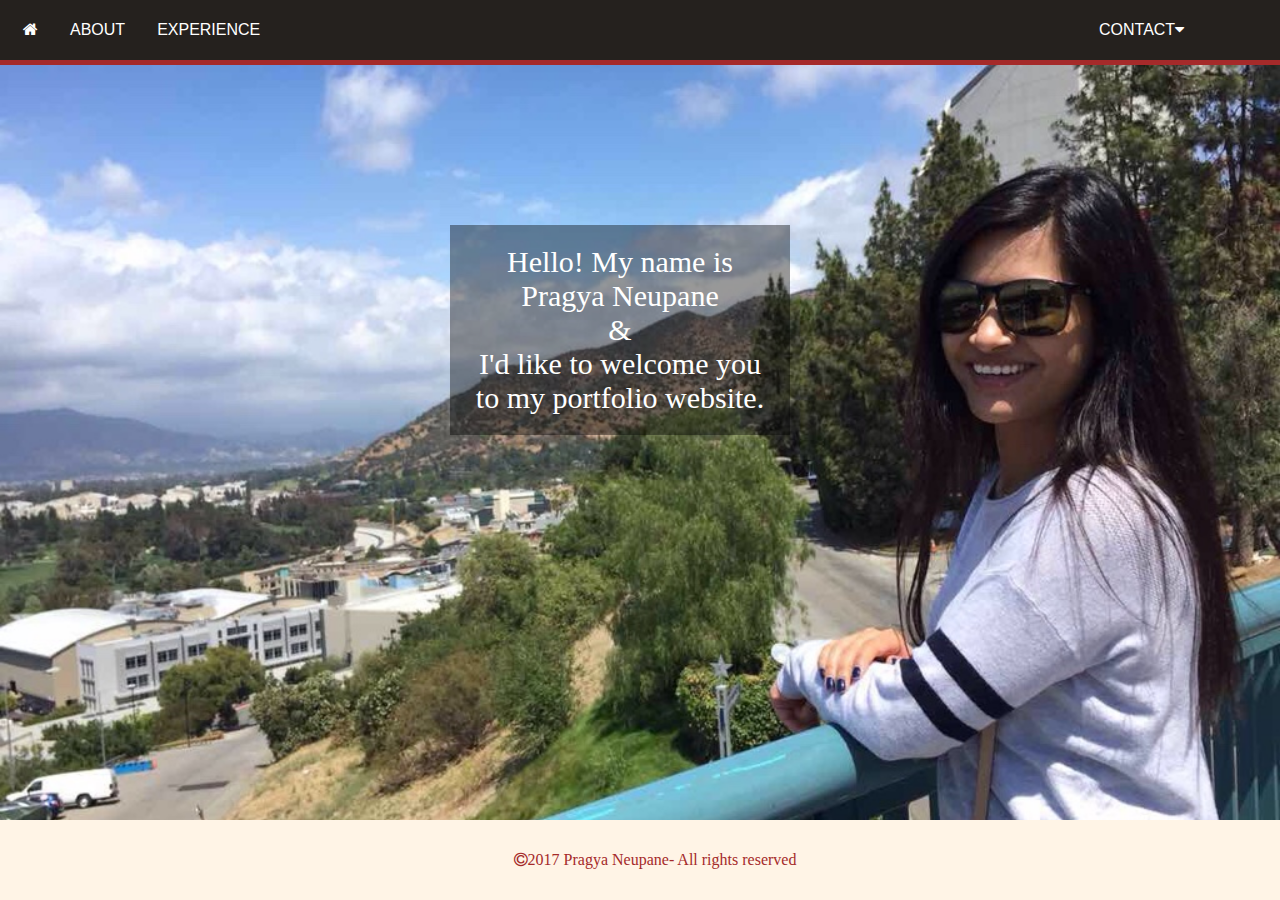
<file: index.html>
<!DOCTYPE html>
<html>
<head>
	<title>PNPortfolio</title>
	<link rel="stylesheet" type="text/css" href="main.css">
	<link rel="stylesheet" href="https://cdnjs.cloudflare.com/ajax/libs/font-awesome/4.7.0/css/font-awesome.min.css">
</head>

<body background="backgroundImage.jpg" style="padding-bottom: 80px">
	<!--part of original navbar-->
	<div class="navbar">
	   <!--<a href="index.html"><img src="http://thumb10.shutterstock.com/thumb_large/167061944/527877547/stock-vector-pn-logo-527877547.jpg" class="logo"></a>-->
	   <a href="#"><i class="fa fa-home"></i></a>
	   <a href="about.html">ABOUT</a>
	   <a href="experience.html">EXPERIENCE</a>
	   <div class="contactDropdown">
			<button class="contactDropbtn" onclick="myFunction()">CONTACT<i class="fa fa-caret-down"></i></button>
				<div class="contactDropdown-content" id="myDropdown">
      				<a href="mailto:prag11neupane@gmail.com"><i class="fa fa-envelope" aria-hidden="true" style="margin-right: 10px"></i>Pragya</a>
     				<a href="#"><i class="fa fa-phone" aria-hidden="true" style="margin-right: 10px"></i>Check pdf resume</a>
    			</div>
    	</div>
    </div>

	<script>
	/* When the user clicks on the button, 
	toggle between hiding and showing the dropdown content */
	function myFunction() {
	    document.getElementById("myDropdown").classList.toggle("show");
	}

	// Close the dropdown if the user clicks outside of it
	window.onclick = function(e) {
	  if (!e.target.matches('.contactDropbtn')) {
	    var myDropdown = document.getElementById("myDropdown");
	      if (myDropdown.classList.contains('show')) {
	        myDropdown.classList.remove('show');
	      }
	  }
	}
	</script>

	<div class="nameDisplay">
		<p class="mainText">Hello! My name is<br>
									 Pragya Neupane <br>
											& <br>
									I'd like to welcome you<br>
									to my portfolio website.
		</p>
	</div>


	<footer>
		<p class="footerText">
			<i class="fa fa-copyright"></i>2017 Pragya Neupane- All rights reserved
		</p>
	</footer>
</body>
</html>
</file>
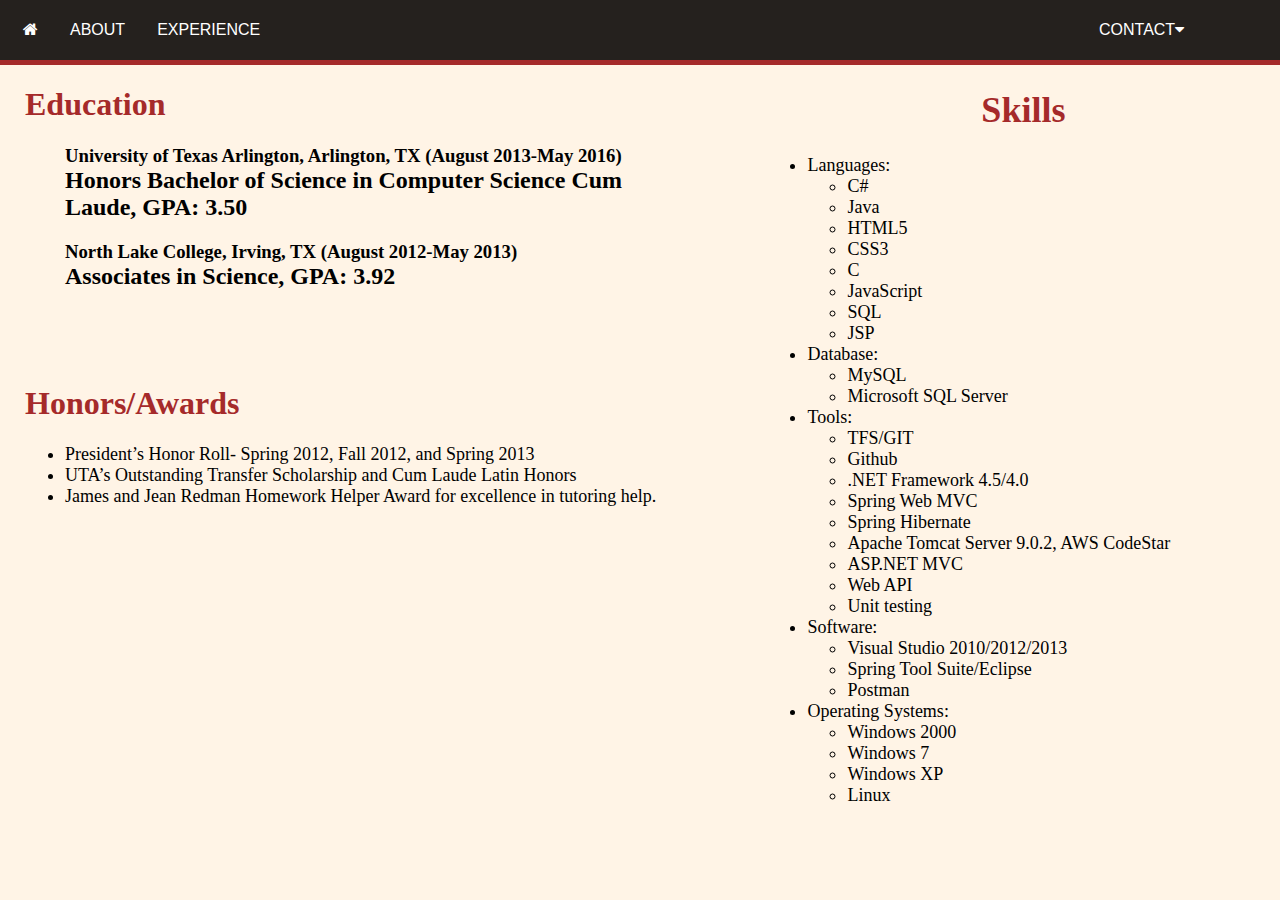
<file: about.html>
<!DOCTYPE html>
<html>
<head>
	<title>About</title>
	<link rel="stylesheet" type="text/CSS" href="main.css">
	<link rel="stylesheet" href="https://cdnjs.cloudflare.com/ajax/libs/font-awesome/4.7.0/css/font-awesome.min.css">
</head>

<body style="background-color:  #fff4e6">
		<!--part of original navbar-->
	<div class="navbar">
	   <a href="index.html"><i class="fa fa-home"></i></a>
	   <a href="about.html">ABOUT</a>
	   <a href="experience.html">EXPERIENCE</a>
	   <div class="contactDropdown">
			<button class="contactDropbtn" onclick="myFunction()">CONTACT<i class="fa fa-caret-down"></i></button>
				<div class="contactDropdown-content" id="myDropdown">
      				<a href="mailto:prag11neupane@gmail.com"><i class="fa fa-envelope" aria-hidden="true" style="margin-right: 10px"></i>Pragya</a>
     				<a href="#"><i class="fa fa-phone" aria-hidden="true" style="margin-right: 10px"></i>Check pdf resume</a>
    			</div>
    	</div>
    </div>

	<script>
	/* When the user clicks on the button, 
	toggle between hiding and showing the dropdown content */
	function myFunction() {
	    document.getElementById("myDropdown").classList.toggle("show");
	}

	// Close the dropdown if the user clicks outside of it
	window.onclick = function(e) {
	  if (!e.target.matches('.contactDropbtn')) {
	    var myDropdown = document.getElementById("myDropdown");
	      if (myDropdown.classList.contains('show')) {
	        myDropdown.classList.remove('show');
	      }
	  }
	}
	</script>
	
	<div class="education">
		<h1>Education</h1>
		<ul class="eductaionListbullets">
			<li><h3>University of Texas Arlington, Arlington, TX (August 2013-May 2016)</h3></li>
			<li><h2>Honors Bachelor of Science in Computer Science Cum Laude, GPA: 3.50</h2></li>
	
			<li><h3>North Lake College, Irving, TX (August 2012-May 2013)</h3></li>
			<li><h2>Associates in Science, GPA: 3.92</h2></li>
		</ul>

		<br>
		<br>
		<br>
		<div class="honors">
		<h1>Honors/Awards</h1>
		<ul style="font-size:18px">
			<li>President’s Honor Roll- Spring 2012, Fall 2012, and Spring 2013</li>
			<li>UTA’s Outstanding Transfer Scholarship and Cum Laude Latin Honors</li>
			<li>James and Jean Redman Homework Helper Award for excellence in tutoring help.</li>
		</ul>
		</div>
	</div>
	
	
	<div class="skills">
		<h1 align="center">Skills</h1>
		<ul class="skillsListbullets">
				<li>Languages:</li>
					<ul>
						<li>C#</li>
						<li>Java</li>
						<li>HTML5</li>
						<li>CSS3</li>
						<li>C</li>
						<li>JavaScript</li>
						<li>SQL</li>
						<li>JSP</li>
					</ul>

 				<li>Database:</li>
 					<ul>
 						<li>MySQL</li>
 						<li>Microsoft SQL Server</li>
 					</ul>


				<li>Tools:</li>
 				 	<ul>
 				 		<li>TFS/GIT</li>
 				 		<li>Github</li>
 				 		<li> .NET Framework 4.5/4.0</li>
 				 		<li>Spring Web MVC</li>
 				 		<li>Spring Hibernate</li>
 				 		<li>Apache Tomcat Server 9.0.2, AWS CodeStar</li>
 				 		<li>ASP.NET MVC</li>
 				 		<li>Web API</li>
 				 		<li>Unit testing</li>
 				 	</ul>

 				<li>Software:</li>
 					<ul>
 						<li>Visual Studio 2010/2012/2013</li>
 						<li>Spring Tool Suite/Eclipse</li>
 						<li>Postman</li>
 					</ul>

 				<li>Operating Systems:</li>
 					<ul>
 						<li>Windows 2000</li>
 						<li>Windows 7</li>
 						<li>Windows XP</li>
 						<li>Linux</li>
		</ul>
	</div>

</body>
</html>
</file>
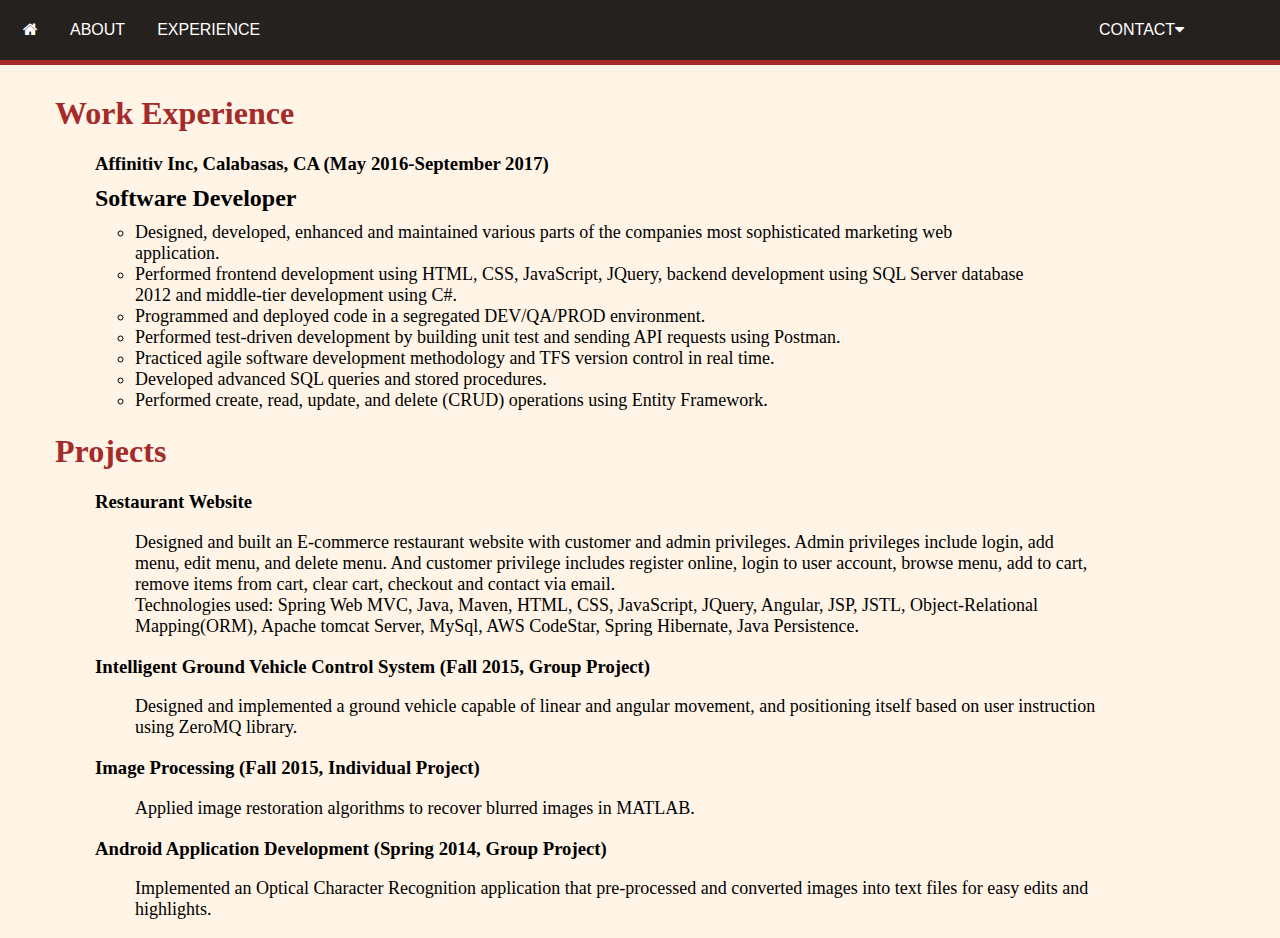
<file: experience.html>
<!DOCTYPE html>
<html>
<head>
	<title>Experience</title>
	<link rel="stylesheet" type="text/CSS" href="main.css">
	<link rel="stylesheet" href="https://cdnjs.cloudflare.com/ajax/libs/font-awesome/4.7.0/css/font-awesome.min.css">
</head>

<body style="background-color: #fff4e6">
		<!--part of original navbar-->
	<header class="navbar">
 	   <a href="index.html"><i class="fa fa-home"></i></a>
	   <a href="about.html">ABOUT</a>
	   <a href="experience.html">EXPERIENCE</a>
	   <div class="contactDropdown">
			<button class="contactDropbtn" onclick="myFunction()">CONTACT<i class="fa fa-caret-down"></i></button>
				<div class="contactDropdown-content" id="myDropdown">
      				<a href="mailto:prag11neupane@gmail.com"><i class="fa fa-envelope" aria-hidden="true" style="margin-right: 10px"></i>Pragya</a>
     				<a href="#"><i class="fa fa-phone" aria-hidden="true" style="margin-right: 10px"></i>Check pdf resume</a>
    			</div>
    	</div>
    </header>

	<script>
	/* When the user clicks on the button, 
	toggle between hiding and showing the dropdown content */
	function myFunction() {
	    document.getElementById("myDropdown").classList.toggle("show");
	}

	// Close the dropdown if the user clicks outside of it
	window.onclick = function(e) {
	  if (!e.target.matches('.contactDropbtn')) {
	    var myDropdown = document.getElementById("myDropdown");
	      if (myDropdown.classList.contains('show')) {
	        myDropdown.classList.remove('show');
	      }
	  }
	}
	</script>
	
	
	<div class="workExp">
		<h1>Work Experience</h1>
		<ul class="workExpListbullets">
			<li><h3>Affinitiv Inc, Calabasas, CA (May 2016-September 2017)<h3></li>
			<li><h2>Software Developer<h2></li>
			<ul style="font-size:18px;max-width:90%">
				<li>Designed, developed, enhanced and maintained various parts of the companies most sophisticated marketing web application.</li>
				<li>Performed frontend development using HTML, CSS, JavaScript, JQuery, backend development using SQL Server database 2012 and middle-tier development using C#.</li>
				<li>Programmed and deployed code in a segregated DEV/QA/PROD environment.</li>
				<li>Performed test-driven development by building unit test and sending API requests using Postman.</li>
				<li>Practiced agile software development methodology and TFS version control in real time.</li>
				<li>Developed advanced SQL queries and stored procedures.</li>
				<li>Performed create, read, update, and delete (CRUD) operations using Entity Framework.</li>
			</ul>
		</ul>
	
		<div class="projects">
			<h1>Projects</h1>
			<ul class="projectListbullets">
				<li><h3>Restaurant Website</h3></li>
				<ul>
					<p style="font-size:18px;max-width: 90%">Designed and built an E-commerce restaurant website with customer and admin privileges. Admin privileges include login, add menu, edit menu, and delete menu. And customer privilege includes register online, login to user account, browse menu, add to cart, remove items from cart, clear cart, checkout and contact via email.<br>
						Technologies used: Spring Web MVC, Java, Maven, HTML, CSS, JavaScript, JQuery, Angular, JSP, JSTL, Object-Relational Mapping(ORM), Apache tomcat Server, MySql, AWS CodeStar, Spring Hibernate, Java Persistence.
					</p>
				</ul>
				<li><h3>Intelligent Ground Vehicle Control System (Fall 2015, Group Project)</h3></li>
				<ul>
					<p style="font-size:18px;max-width: 90%">Designed and implemented a ground vehicle capable of linear and angular movement, and positioning itself based on user instruction using ZeroMQ library.</p>
				</ul>
				<li><h3>Image Processing (Fall 2015, Individual Project)</h3></li>
				<ul>
					<p style="font-size:18px;max-width: 90%">Applied image restoration algorithms to recover blurred images in MATLAB.</p>
				</ul>
				<li><h3>Android Application Development (Spring 2014, Group Project)</h3></li>
				<ul>
					<p style="font-size:18px;max-width: 90%">Implemented an Optical Character Recognition application that pre-processed and converted images into text files for easy edits and highlights.</p>
				</ul>
		</div>
	</div>
</body>
</html>
</file>
<file: main.css>
body{
	/*background-image: url("https://images7.alphacoders.com/760/760447.jpg");*/
	background-size: cover;
	background-repeat:no-repeat;
	margin:0;
}
/* Navbar container */
.navbar {
    overflow: hidden;
    background-color: #25211e;
    font-family: Arial;
    padding: 7px;
    border-bottom: 5px solid brown;
 }
.navbar a {
    float: left;
    font-size: 16px;
    color: white;
    padding: 14px 16px;
    text-decoration: none;
}
.contactDropdown {
    float: right;
    overflow: hidden;
    margin-right: 30px;
    min-width: 160px;
}
.contactDropdown .contactDropbtn {
    cursor: pointer;
    font-size: 16px;    
    border: none;
    outline: none;
    color: white;
    padding: 14px 16px;
    background-color: inherit;
}
.navbar a:hover, .contactDropdown:hover .contactDropbtn {
    background-color: brown;
}
.contactDropdown-content {
    display: none;
    position: absolute;
    background-color: #f9f9f9;
    min-width: 160px;
    box-shadow: 0px 8px 16px 0px rgba(0,0,0,0.2);
    z-index: 1;
}
.contactDropdown-content a {
    float: none;
    color: black;
    padding: 12px 16px;
    text-decoration: none;
    display: block;
    text-align: left;
}

.contactDropdown-content a:hover {
    background-color: #ddd;
}

.show {
    display: block;
}

.nameDisplay{
	font-size: 30px;
	text-align: center;
	margin:50px;
	margin-left: 430px;
	padding:20px;
	padding-top: 80px;
	color: white;
}

ul.workExpListbullets, ul.projectListbullets{
	list-style-type: none;
}
li{
	max-width: 90%;
}
footer{
	background-color: #fff4e6;
	width: 100%;
	position: fixed;
	bottom: 0;
	text-align: center;
	padding: 15px;
}
.footerText{
	color: brown;
}

.education{
	float:left;
	display: inline-block;
	width: 58%;
	height:100%;
	padding-left: 25px;
}
.skills{
	float:left;
	display: inline-block;
	width:40%;
	height: 100%;
	font-size: 18px;
}
.education>ul{
	list-style-type: none;
}
.education h3{
	margin: 0px;
	padding: 0px;
	margin-top: 15px;
}
.education h2{
	margin-bottom: 20px;
	margin-top: 0px;
}
.workExp{
	margin-left: 55px;
	margin-top: 30px;
	max-width: 90%;
}
.workExpListbullets h3{
	margin: 0px;
	padding: 0px;
	margin-top: 10px;
}
.workExpListbullets h2{
	margin: 0px;
	margin-bottom: 10px;
}
.education h1, .skills h1, .workExp h1, .projects h1{
	color:brown;
}
.mainText{
	text-align: center;
	width: 300px;
	padding: 20px;
	background-color:rgba(0, 0, 0, 0.4);
	
}
</file>
